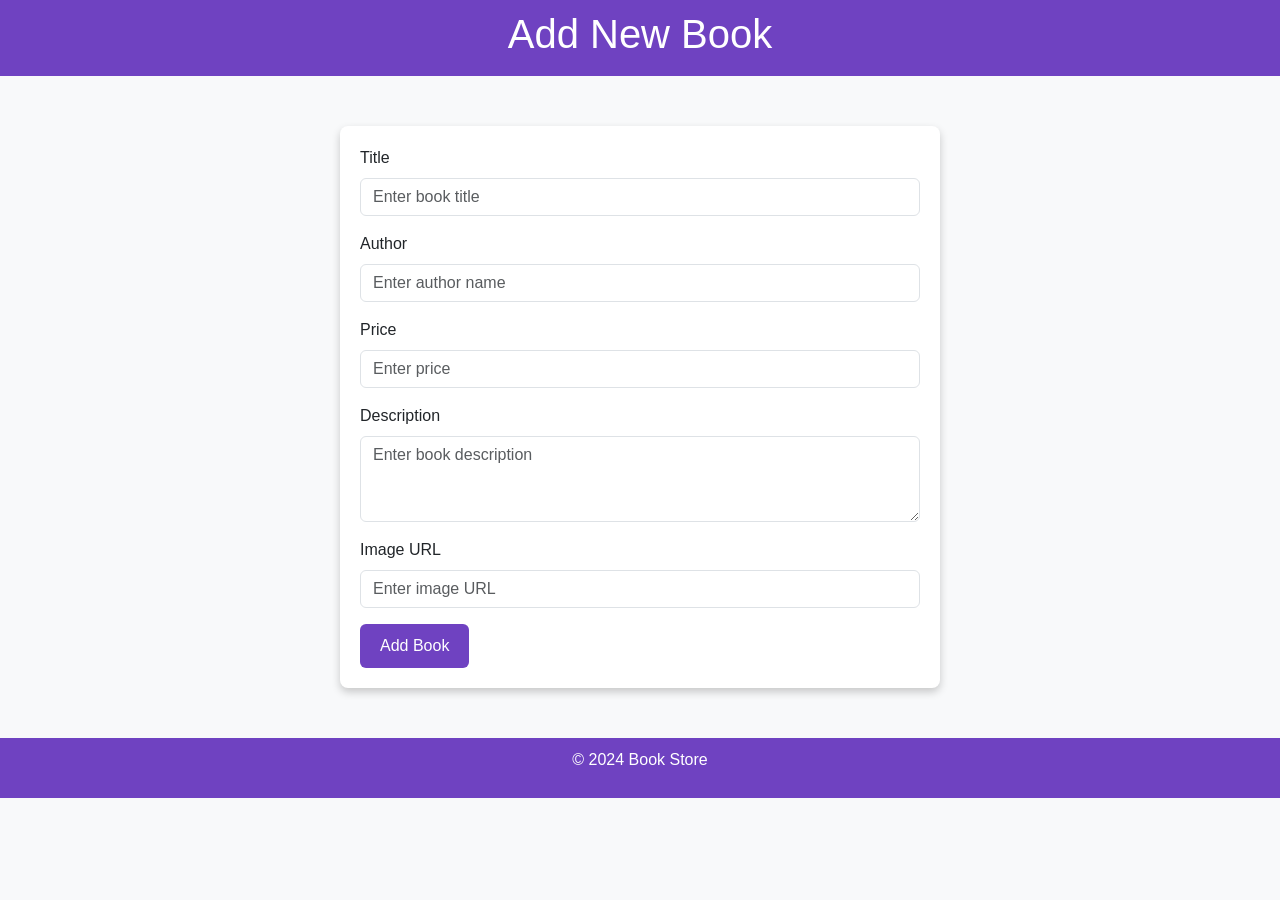
<file: Desktop/Book Store/templates/add_db.html>
<!DOCTYPE html>
<html lang="en">
<head>
    <meta charset="UTF-8">
    <meta name="viewport" content="width=device-width, initial-scale=1.0">
    <title>Add Book</title>
    <link href="https://cdn.jsdelivr.net/npm/bootstrap@5.3.0-alpha1/dist/css/bootstrap.min.css" rel="stylesheet">
    <style>
        body {
            font-family: 'Arial', sans-serif;
            background-color: #f8f9fa;
        }
        .header, .footer {
            background-color: #6f42c1;
            color: white;
            text-align: center;
            padding: 10px 0;
        }
        .form-container {
            max-width: 600px;
            margin: 50px auto;
            background: white;
            padding: 20px;
            border-radius: 8px;
            box-shadow: 0px 4px 8px rgba(0, 0, 0, 0.2);
        }
        .btn-custom {
            background-color: #6f42c1;
            color: white;
            border: none;
            padding: 10px 20px;
        }
        .btn-custom:hover {
            background-color: #582c9c;
        }
    </style>
</head>
<body>
    <header class="header">
        <h1>Add New Book</h1>
    </header>
    <div class="form-container">
        <form method="POST" action="/db/add">
            <div class="mb-3">
                <label for="title" class="form-label">Title</label>
                <input type="text" name="title" id="title" class="form-control" placeholder="Enter book title" required>
            </div>
            <div class="mb-3">
                <label for="author" class="form-label">Author</label>
                <input type="text" name="author" id="author" class="form-control" placeholder="Enter author name" required>
            </div>
            <div class="mb-3">
                <label for="price" class="form-label">Price</label>
                <input type="number" step="0.01" name="price" id="price" class="form-control" placeholder="Enter price" required>
            </div>
            <div class="mb-3">
                <label for="description" class="form-label">Description</label>
                <textarea name="description" id="description" class="form-control" rows="3" placeholder="Enter book description"></textarea>
            </div>
            <div class="mb-3">
                <label for="image" class="form-label">Image URL</label>
                <input type="text" name="image" id="image" class="form-control" placeholder="Enter image URL" required>
            </div>
            <button type="submit" class="btn btn-custom">Add Book</button>
        </form>
    </div>
    <footer class="footer">
        <p>&copy; 2024 Book Store</p>
    </footer>
    <script src="https://cdn.jsdelivr.net/npm/bootstrap@5.3.0-alpha1/dist/js/bootstrap.bundle.min.js"></script>
</body>
</html>
</file>
